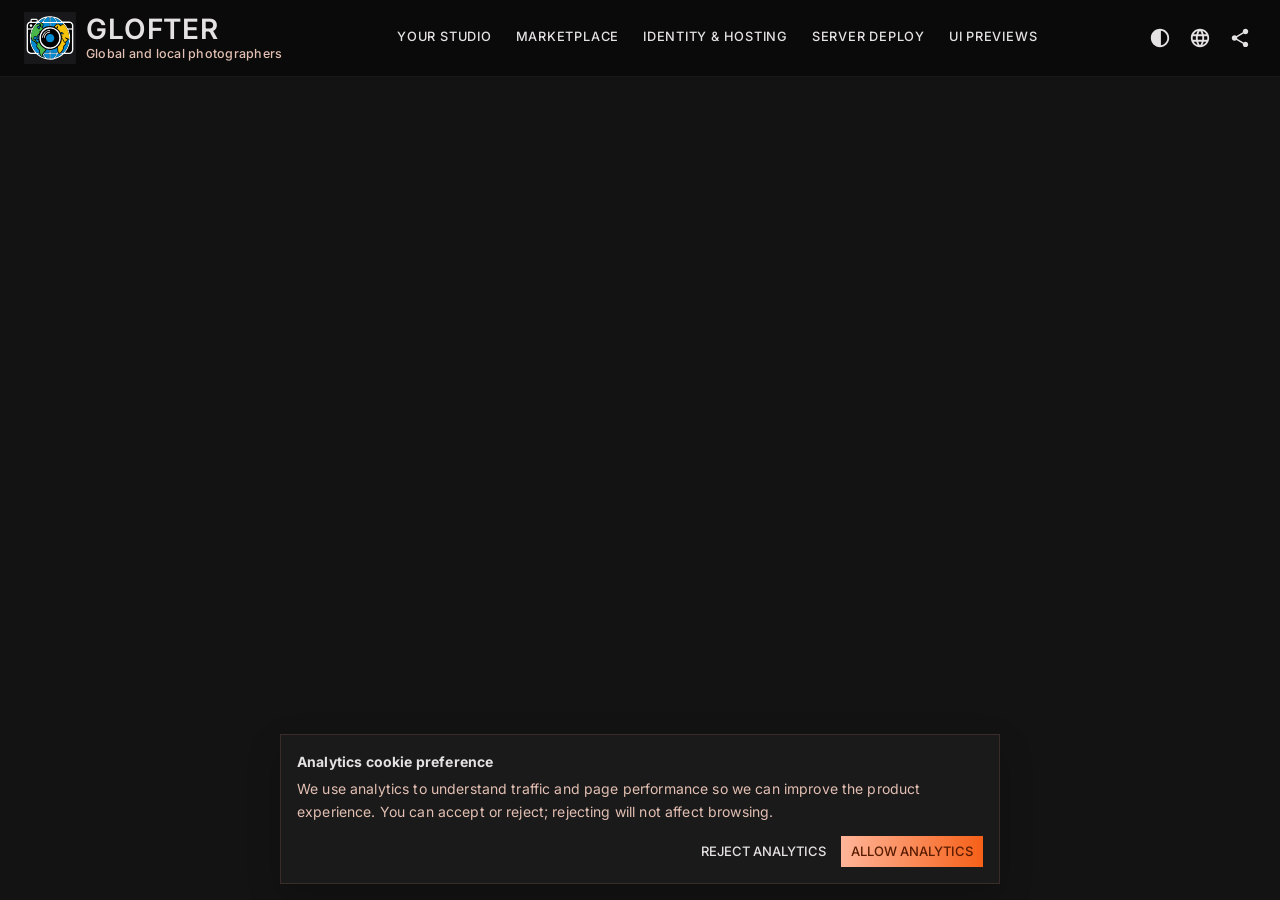
<file: index.html>
<!doctype html>
<html lang="en">
  <head>
    <meta charset="UTF-8" />
    <meta name="viewport" content="width=device-width, initial-scale=1.0" />
    <meta name="description" content="GLofter is a decentralized photographer studio network on ArcBlock Blocklet: self-hosted Studio sites for portfolios and bookings, with an optional Hub marketplace for discovery." />
    <meta name="robots" content="index,follow" />
    <meta property="og:site_name" content="GLofter" />
    <meta property="og:type" content="website" />
    <meta property="og:locale" content="en_US" />
    <meta property="og:locale:alternate" content="zh_CN" />
    <meta property="og:title" content="GLofter — Photographer studio site (Studio) + marketplace (Hub)" />
    <meta property="og:description" content="GLofter is a decentralized photographer studio network on ArcBlock Blocklet: self-hosted Studio sites for portfolios and bookings, with an optional Hub marketplace for discovery." />
    <meta name="twitter:card" content="summary_large_image" />
    <meta name="twitter:title" content="GLofter — Photographer studio site (Studio) + marketplace (Hub)" />
    <meta name="twitter:description" content="GLofter is a decentralized photographer studio network on ArcBlock Blocklet: self-hosted Studio sites for portfolios and bookings, with an optional Hub marketplace for discovery." />
    <link rel="canonical" href="https://www.glofter.com/" />
    <meta property="og:url" content="https://www.glofter.com/" />
    <meta property="og:image" content="https://www.glofter.com/og-image.png" />
    <meta property="og:image:type" content="image/png" />
    <meta property="og:image:width" content="1376" />
    <meta property="og:image:height" content="768" />
    <meta name="twitter:image" content="https://www.glofter.com/og-image.png" />
    <meta name="twitter:image:alt" content="GLofter" />
    <link rel="icon" href="/logo.svg" type="image/svg+xml" />
    <title>GLofter — Photographer studio site (Studio) + marketplace (Hub)</title>
    <!-- description / og / canonical：由 Vite `glofterSeoPlugin` 在构建时注入；开发时见 `SeoHead` -->
    <script type="module" crossorigin src="/assets/index-Bi7Zhput.js"></script>
    <link rel="stylesheet" crossorigin href="/assets/index-QERvGOgm.css">
  </head>
  <body>
    <div id="root"></div>
  </body>
</html>
</file>
<file: assets/index-QERvGOgm.css>
@font-face{font-family:Inter Variable;font-style:normal;font-display:swap;font-weight:100 900;src:url(/assets/inter-cyrillic-ext-wght-normal-BOeWTOD4.woff2) format("woff2-variations");unicode-range:U+0460-052F,U+1C80-1C8A,U+20B4,U+2DE0-2DFF,U+A640-A69F,U+FE2E-FE2F}@font-face{font-family:Inter Variable;font-style:normal;font-display:swap;font-weight:100 900;src:url(/assets/inter-cyrillic-wght-normal-DqGufNeO.woff2) format("woff2-variations");unicode-range:U+0301,U+0400-045F,U+0490-0491,U+04B0-04B1,U+2116}@font-face{font-family:Inter Variable;font-style:normal;font-display:swap;font-weight:100 900;src:url(/assets/inter-greek-ext-wght-normal-DlzME5K_.woff2) format("woff2-variations");unicode-range:U+1F00-1FFF}@font-face{font-family:Inter Variable;font-style:normal;font-display:swap;font-weight:100 900;src:url(/assets/inter-greek-wght-normal-CkhJZR-_.woff2) format("woff2-variations");unicode-range:U+0370-0377,U+037A-037F,U+0384-038A,U+038C,U+038E-03A1,U+03A3-03FF}@font-face{font-family:Inter Variable;font-style:normal;font-display:swap;font-weight:100 900;src:url(/assets/inter-vietnamese-wght-normal-CBcvBZtf.woff2) format("woff2-variations");unicode-range:U+0102-0103,U+0110-0111,U+0128-0129,U+0168-0169,U+01A0-01A1,U+01AF-01B0,U+0300-0301,U+0303-0304,U+0308-0309,U+0323,U+0329,U+1EA0-1EF9,U+20AB}@font-face{font-family:Inter Variable;font-style:normal;font-display:swap;font-weight:100 900;src:url(/assets/inter-latin-ext-wght-normal-DO1Apj_S.woff2) format("woff2-variations");unicode-range:U+0100-02BA,U+02BD-02C5,U+02C7-02CC,U+02CE-02D7,U+02DD-02FF,U+0304,U+0308,U+0329,U+1D00-1DBF,U+1E00-1E9F,U+1EF2-1EFF,U+2020,U+20A0-20AB,U+20AD-20C0,U+2113,U+2C60-2C7F,U+A720-A7FF}@font-face{font-family:Inter Variable;font-style:normal;font-display:swap;font-weight:100 900;src:url(/assets/inter-latin-wght-normal-Dx4kXJAl.woff2) format("woff2-variations");unicode-range:U+0000-00FF,U+0131,U+0152-0153,U+02BB-02BC,U+02C6,U+02DA,U+02DC,U+0304,U+0308,U+0329,U+2000-206F,U+20AC,U+2122,U+2191,U+2193,U+2212,U+2215,U+FEFF,U+FFFD}*,*:before,*:after{box-sizing:border-box}:root{--landing-app-bar-height: calc(env(safe-area-inset-top, 0px) + 56px) ;--landing-content-top: calc(var(--landing-app-bar-height) + 20px)}@media(min-width:900px){:root{--landing-app-bar-height: calc(env(safe-area-inset-top, 0px) + 64px) }}
</file>
